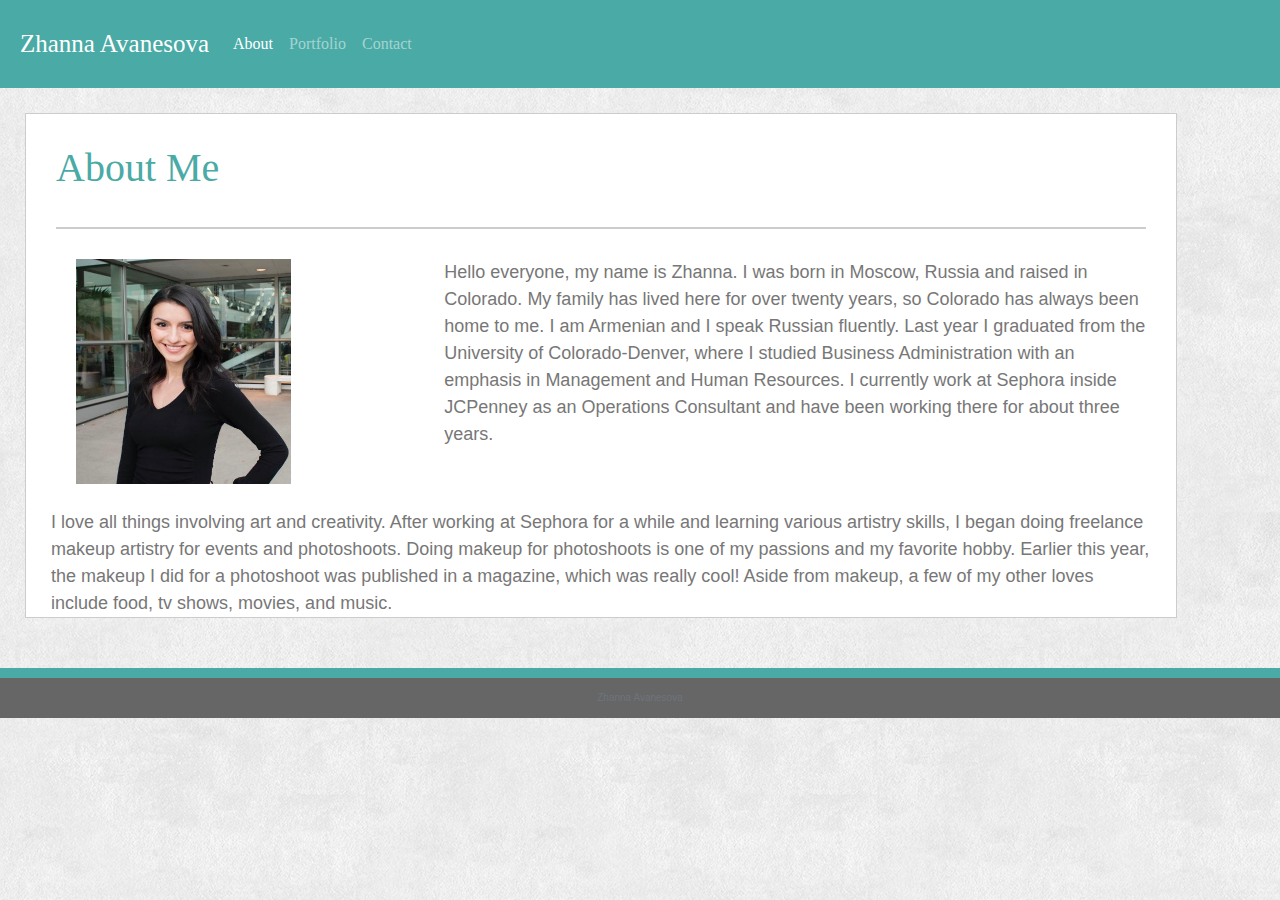
<file: index.html>
<!DOCTYPE html>
<html lang= "en-us">

<head>
    <meta charset="UTF-8">
    <meta name="viewport" content="width=device-width, initial-scale=1">
    <title>Zhanna Avanesova Portfolio</title>
    <link rel="stylesheet" href="https://maxcdn.bootstrapcdn.com/bootstrap/4.0.0/css/bootstrap.min.css">
    <link rel="stylesheet" type="text/css" href="style.css">
</head>

<body>
    <nav class="navbar navbar-expand-lg navbar-dark" style="background-color: #4aaaa5";>
            <a class="navbar-brand" href="#">Zhanna Avanesova</a>
            <button class="navbar-toggler" type="button" data-toggle="collapse" data-target="#navbarNavAltMarkup" aria-controls="navbarNavAltMarkup" aria-expanded="false" aria-label="Toggle navigation">
                <span class="navbar-toggler-icon"></span>
            </button>
            <div class="collapse navbar-collapse" id="navbarNavAltMarkup">
                <div class="navbar-nav">
                <a class="nav-item nav-link active" href="index.html">About <span class="sr-only">(current)</span></a>
                <a class="nav-item nav-link" href="portfolio.html">Portfolio</a>
                <a class="nav-item nav-link" href="contact.html">Contact</a>
                    
            </div>
        </div>
    </nav>
    <div class="wrapper">
        <div class = "row">
            <div class = "col-md-12">
                <h1 class="aboutme">About Me</h1> 
            </div>
        </div>
        <div class = "row">
            <div class = "col-md-4">
                <img src="images/zhanna1.jpg" alt="Zhanna Avanesova"> 
            </div>
            <div class = "col-md-8">
                <p class="bio"> Hello everyone, my name is Zhanna. I was born in Moscow, Russia and raised in Colorado. My family has lived here for over twenty years, so Colorado has always been home to me. I am Armenian and I speak Russian fluently. Last year I graduated from the University of Colorado-Denver, where I studied Business Administration with an emphasis in Management and Human Resources. I currently work at Sephora inside JCPenney as an Operations Consultant and have been working there for about three years. </p>   
            </div>
        </div>
        <div class = "row">
            <div class = "col-md-12">
                    <p class="bio2">I love all things involving art and creativity. After working at Sephora for a while and learning various artistry skills, I began doing freelance makeup artistry for events and photoshoots. Doing makeup for photoshoots is one of my passions and my favorite hobby. Earlier this year, the makeup I did for a photoshoot was published in a magazine, which was really cool! Aside from makeup, a few of my other loves include food, tv shows, movies, and music.</p>
            </div>
        </div>
    </div>
<footer class="footer">
    <div class="container">
        <span class="text-muted"> Zhanna Avanesova</span>
    </div>
    <script src="https://code.jquery.com/jquery-3.3.1.slim.min.js" integrity="sha384-q8i/X+965DzO0rT7abK41JStQIAqVgRVzpbzo5smXKp4YfRvH+8abtTE1Pi6jizo" crossorigin="anonymous"></script>
    <script src="https://cdnjs.cloudflare.com/ajax/libs/popper.js/1.14.3/umd/popper.min.js" integrity="sha384-ZMP7rVo3mIykV+2+9J3UJ46jBk0WLaUAdn689aCwoqbBJiSnjAK/l8WvCWPIPm49" crossorigin="anonymous"></script>
    <script src="https://stackpath.bootstrapcdn.com/bootstrap/4.1.3/js/bootstrap.min.js" integrity="sha384-ChfqqxuZUCnJSK3+MXmPNIyE6ZbWh2IMqE241rYiqJxyMiZ6OW/JmZQ5stwEULTy" crossorigin="anonymous"></script>    
</footer>
</body>
</div>
</html>
</file>
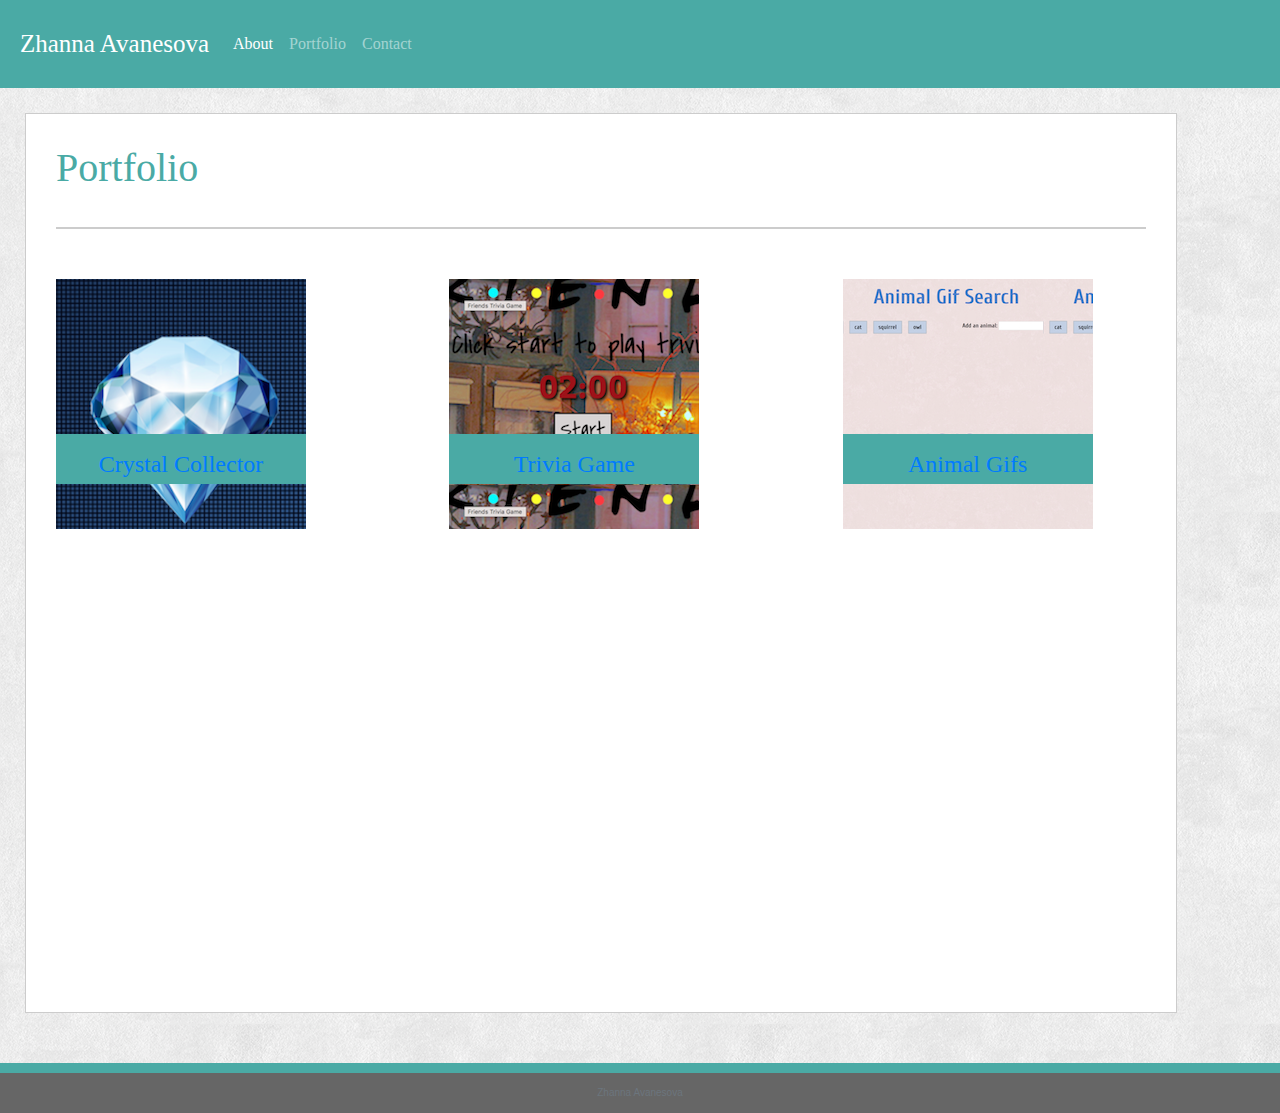
<file: portfolio.html>
<!DOCTYPE <!DOCTYPE html>
<html>
<head>
    <meta charset="utf-8" />
    <meta http-equiv="X-UA-Compatible" content="IE=edge">
    <title>Zhanna Avanesova Portfolio</title>
    <meta name="viewport" content="width=device-width, initial-scale=1">
    <link rel="stylesheet" href="https://maxcdn.bootstrapcdn.com/bootstrap/4.0.0/css/bootstrap.min.css">
    <link rel="stylesheet" type="text/css" media="screen" href="style.css" />
</head>
<body>
  <nav class="navbar navbar-expand-lg navbar-dark" style="background-color: #4aaaa5";>
      <a class="navbar-brand" href="#">Zhanna Avanesova</a>
      <button class="navbar-toggler" type="button" data-toggle="collapse" data-target="#navbarNavAltMarkup" aria-controls="navbarNavAltMarkup" aria-expanded="false" aria-label="Toggle navigation">
        <span class="navbar-toggler-icon"></span>
      </button>
      <div class="collapse navbar-collapse" id="navbarNavAltMarkup">
        <div class="navbar-nav">
          <a class="nav-item nav-link active" href="index.html">About <span class="sr-only">(current)</span></a>
          <a class="nav-item nav-link" href="portfolio.html">Portfolio</a>
          <a class="nav-item nav-link" href="contact.html">Contact</a>
        </div>
      </div>
  </nav>
  <div class="wrapper">
    <div class="row">
      <div class="col-md-12">
          <h1 class="portfolioheader">Portfolio</h1>
      </div>
    </div>
    <div class="row">
      <div class="col-md-4">
          <div class="image1">
              <p class="caption"><a href = "https://zavanesova.github.io/unit-4-game/">Crystal Collector</a></p>
          </div>
      </div>
      <div class="col-md-4">
          <div class="image2">
              <p class="caption"><a href = "https://zavanesova.github.io/TriviaGame/">Trivia Game</a></p>
          </div>
      </div>
      <div class="col-md-4">
          <div class="image3">
              <p class="caption2"><a href = "https://zavanesova.github.io/GifTastic/">Animal Gifs</a></p>
          </div>
      </div>
  </div>
  </div>
<footer class="footer">
  <div class="container">
    <span class="text-muted"> Zhanna Avanesova</span>
  </div>
<script src="https://code.jquery.com/jquery-3.3.1.slim.min.js" integrity="sha384-q8i/X+965DzO0rT7abK41JStQIAqVgRVzpbzo5smXKp4YfRvH+8abtTE1Pi6jizo" crossorigin="anonymous"></script>
<script src="https://cdnjs.cloudflare.com/ajax/libs/popper.js/1.14.3/umd/popper.min.js" integrity="sha384-ZMP7rVo3mIykV+2+9J3UJ46jBk0WLaUAdn689aCwoqbBJiSnjAK/l8WvCWPIPm49" crossorigin="anonymous"></script>
<script src="https://stackpath.bootstrapcdn.com/bootstrap/4.1.3/js/bootstrap.min.js" integrity="sha384-ChfqqxuZUCnJSK3+MXmPNIyE6ZbWh2IMqE241rYiqJxyMiZ6OW/JmZQ5stwEULTy" crossorigin="anonymous"></script>    
</footer>
</body>


</html>
</file>
<file: style.css>
.navbar{
    color: lightgrey;
    font-family: 'Georgia', Times, Times New Roman, serif;
    padding: 20px;
}
.navbar-brand{
    color: #ffffff;
    font-size: 25px;
}
.aboutme, 
.contactheader,
.portfolioheader{
    font-family: 'Georgia', Times, Times New Roman, serif;
    color: #4aaaa5;
    border-bottom: 2px solid #cccccc;
    margin: 30px;
    padding-bottom: 35px;
}
body{
    background-image: url(images/extra_clean_paper1.png);
    height: 100%;
    background-color: lightgrey;
}
img{
    width: 215px;
    height: 225px;
    margin: 0px 10px 25px 50px;
}
.wrapper{
    background-color: #ffffff;
    color: #777777;
    border: 1px solid #cccccc;
    width: 90%;
    height: auto;
    text-align: left; 
    margin: 25px;
    margin-bottom: 50px;
    min-height: 100%;
}
.bio{
    margin-top: 10px;
}
.bio,
.bio2{
    font-family:'Arial', 'Helvetica Neue', Helvetica, sans-serif;
    font-size: 18px; 
    margin: 0px 25px 0px 25px;
}
.footer{
    background-color: #666666;
    border-top: 10px solid #4aaaa5;
    height: 50px;
    color: #777777;
    font-family: 'Arial', 'Helvetica Neue', Helvetica, sans-serif;
    font-size: 10px;
    text-align: center;
    line-height: 40px;
}
.image1{
    position: relative;
    left: 10px;
    background-image: url(images/crystal.png);
    height: 250px;
    width: 250px;
    margin: 20px;
}
.image2{
    position: relative;
    left: 10px;
    background-image: url(images/image2.png);
    height: 250px;
    width: 250px;
    margin: 20px;
}
.image3{
    position: relative;
    left: 10px;
    background-image: url(images/gif.png);
    height: 250px;
    width: 250px;
    margin: 20px;
}
.caption{
    background-color: #4aaaa5;
    height: 50px;
    width: 250px;
    text-align: center;
    font-size: 24px;
    line-height: 50px;
    color: #ffffff;
    font-family: 'Georgia', Times, Times New Roman, serif;
    padding: 5px;
    position: relative;
    top: 155px;
}
.caption2{
    background-color: #4aaaa5;
    height: 50px;
    width: 250px;
    text-align: center;
    font-size: 24px;
    line-height: 50px;
    color: #ffffff;
    font-family: 'Georgia', Times, Times New Roman, serif;
    padding: 5px;
    position: relative;
    top: 155px;    
}
.form-group{
    font-size: 20px;
    font-family: 'Arial', 'Helvetica Neue', Helvetica, sans-serif;
    margin: 30px;
}
button{
    margin-left: 30px;
}
</file>
